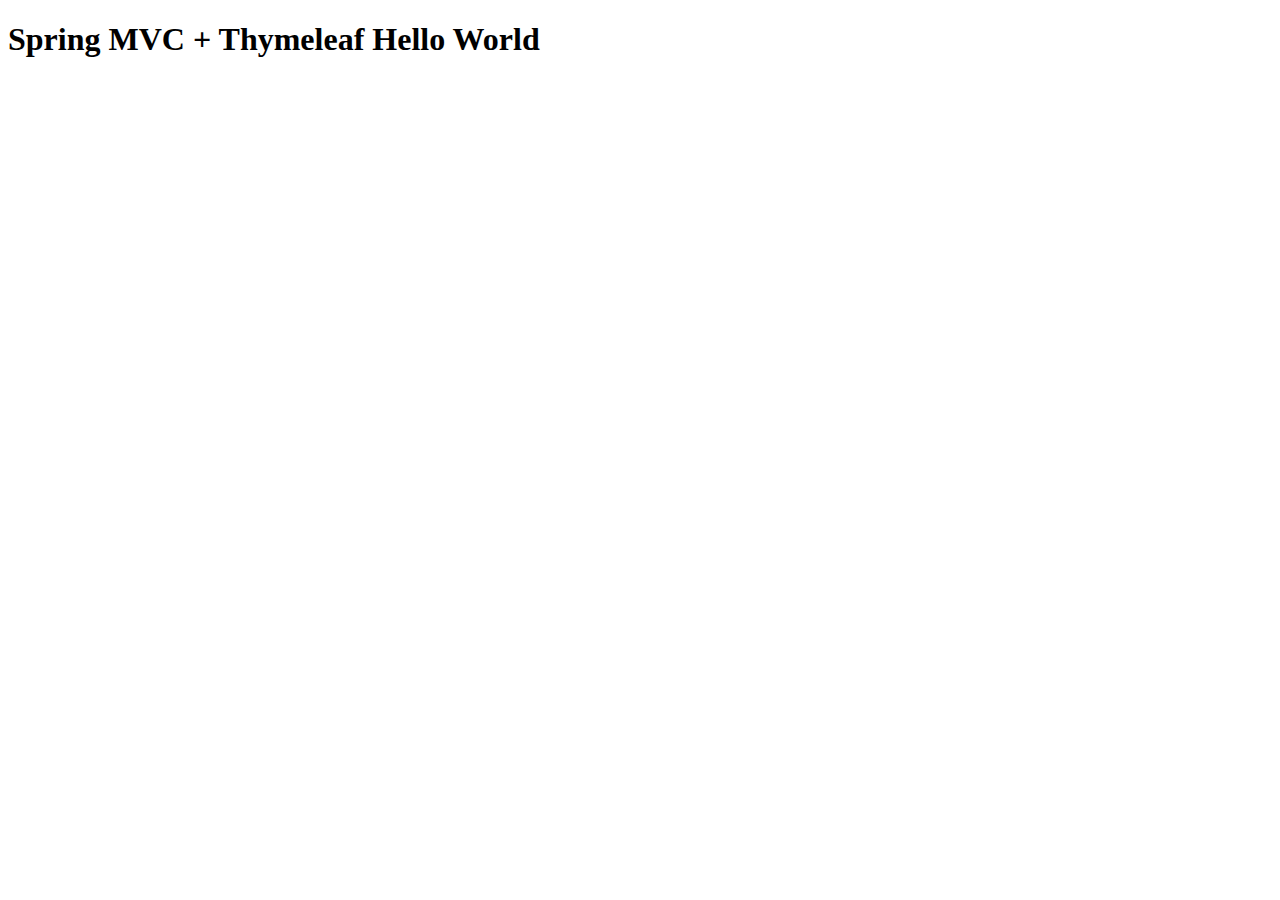
<file: bin/src/main/webapp/WEB-INF/views/index.html>
<!DOCTYPE html>
<html xmlns:th="http://www.thymeleaf.org">
<head>
<meta charset="ISO-8859-1">

<title>Hello from Spring</title>
</head>
<body>
   <h1>Spring MVC + Thymeleaf  Hello World</h1>
   <p th:text="${message}"></p>
</body>
</html>
</file>
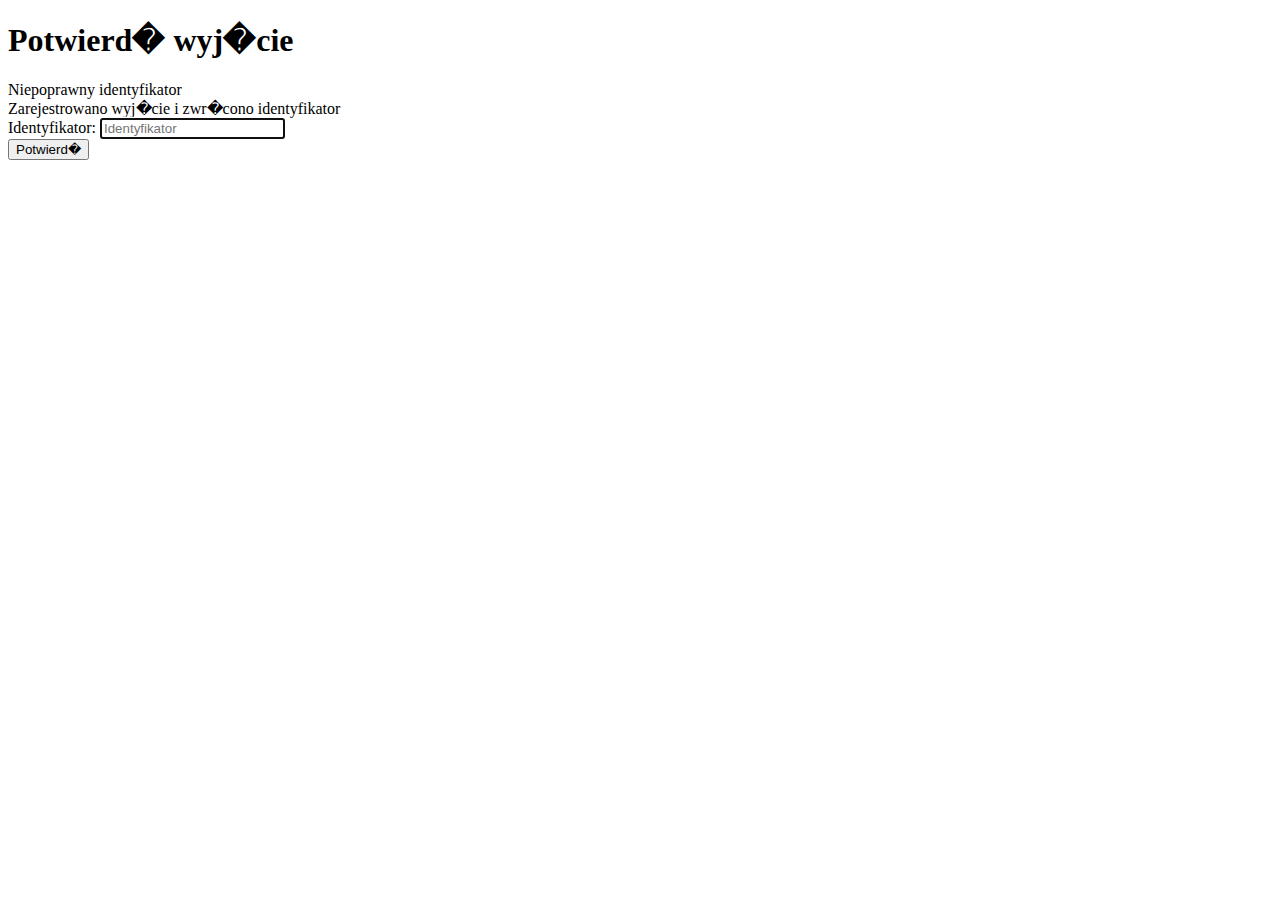
<file: src/main/webapp/WEB-INF/views/visitor-out.html>
<!DOCTYPE html>
<html xmlns:layout="http://www.ultraq.net.nz/thymeleaf/layout"
      xmlns:th="http://www.thymeleaf.org"
      layout:decorate="~{fragments/layout}">
<head>
    <title>Wyj�cie</title>
</head>
<body>
<div layout:fragment="content" th:remove="tag">

    <div class="row">
        <div class="col-md-6 col-md-offset-3">
            <h1>Potwierd� wyj�cie</h1>
            <form th:action="@{/end-visit}" autocomplete="off" th:object = "${String}" method="post">
                <div th:if="${param.error}">
                    <div class="alert alert-danger">
                        Niepoprawny identyfikator
                    </div>
                </div>
                <div th:if="${param.logout}">
                    <div class="alert alert-info">
                        Zarejestrowano wyj�cie i zwr�cono identyfikator
                    </div>
                </div>
                <div class="form-group">
                    <label for="username">Identyfikator</label>:
                    <input type="text"
                           required="required"
                           id="identyf"
                           name="identyf"
                           class="form-control"
                           autofocus="autofocus"
                           placeholder="Identyfikator">
                </div>
                <div class="form-group">
                    <div class="row">
                        <div class="col-sm-6 col-sm-offset-3">
                            <input type="submit"
                                   name="login-submit"
                                   id="login-submit"
                                   class="form-control btn btn-info"
                                   value="Potwierd�">
                        </div>
                    </div>
                </div>
            </form>
        </div>
    </div>
</div>
</body>
</html>
</file>
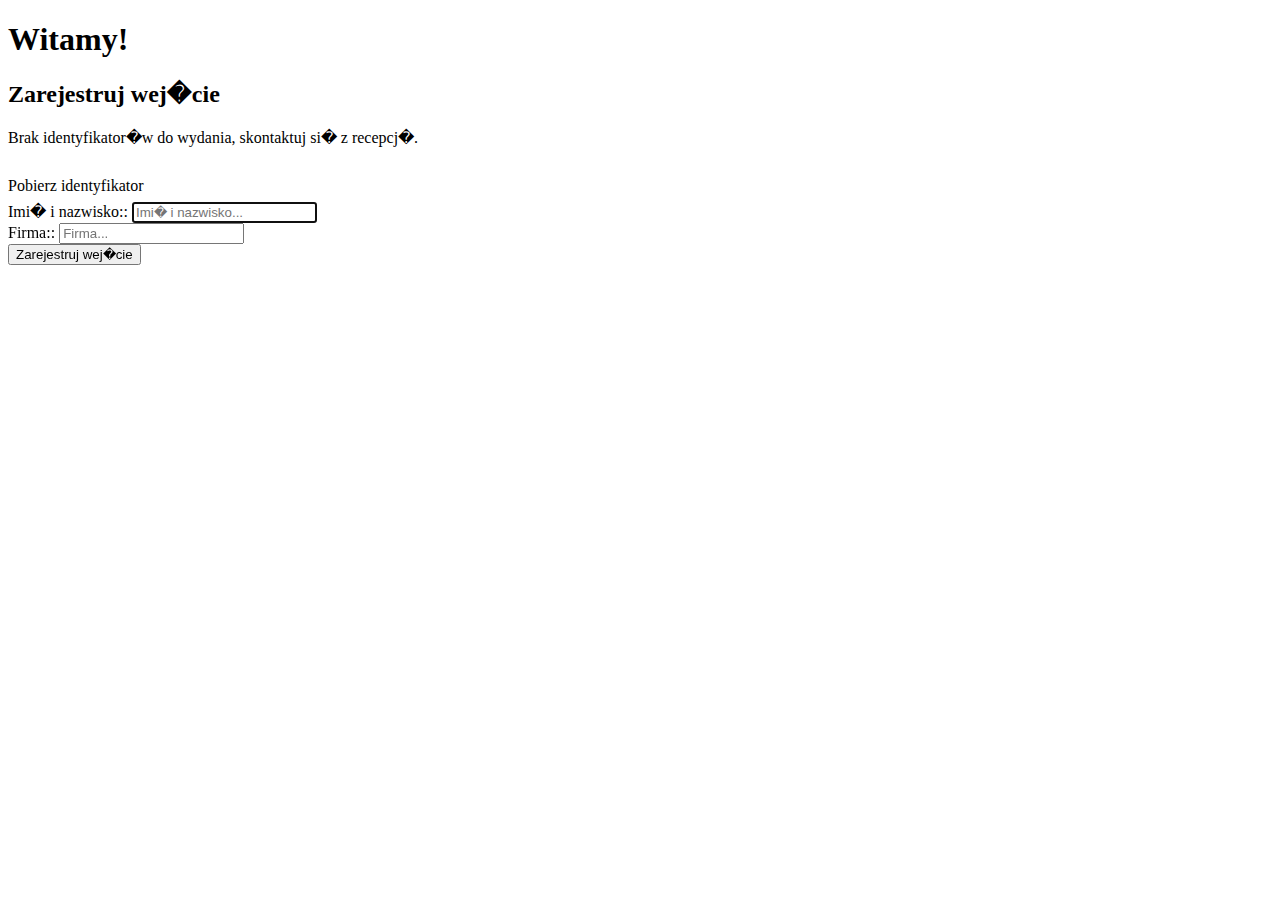
<file: src/main/webapp/WEB-INF/views/visitor.html>
<!DOCTYPE html>
<html xmlns:layout="http://www.ultraq.net.nz/thymeleaf/layout"
      xmlns:th="http://www.thymeleaf.org"
      layout:decorate="~{fragments/layout}">
<head>
    <title>Recepcja</title>
    <script th:inline="javascript">
	/*<![CDATA[*/

    	var flag = [[${registered}]]; // sprawdzenie zmiennej przekazanej przez kontroler
    	window.onload = function() {
        	if(!flag)
            	return; // je�eli zmienna si� nie zgadza - nic nie r�b
        	redirect(); // je�eli zmienna si� zgadza - wywo�aj funkcj� od przekierowania
    	};

	/*]]>*/
	</script>
    <script type="text/javascript">
		function redirect() {
 			var count = 5; // czas do przekierowania w sekundach
 			setInterval(function() { // p�tla odejmuje do 0
  				if (count == 0) {
   					window.location = '/'; // przekierowanie gdy counter dojdzie do 0
  				}
  				count--;
 			},1000); // iteracja co 1000ms (1s)
		}
	</script>
</head>
<body>
<div layout:fragment="content" th:remove="tag">
	<div class="row">
           <div class="col-md-6 col-md-offset-3">
		<form th:action="@{/saveVisitor}" th:object = "${Visitor}" autocomplete="off" method="post">
			<div th:if="${registered}==null">
				<h1>Witamy!</h1>
				<h2>Zarejestruj wej�cie</h2>
			</div>
			<div th:if="${noIdentyf}">
				<div class="alert alert-danger">
					Brak identyfikator�w do wydania, skontaktuj si� z recepcj�.
				</div>
			</div>
			<div th:if="${registered}">
				<div class="alert alert-info">
                        		Pobierz identyfikator <font size=20><b><span th:text="${ticket}" /></b></font>
					<font size=1></font>
                               </div>
			</div>

			<div th:if="${registered}==null">
				<div class="form-group">
					<label for="name">Imi� i nazwisko:</label>:
					<input type="text"
					   required="required"
					   id="name"
					   name="name"
					   class="form-control"
					   autofocus="autofocus"
					   placeholder="Imi� i nazwisko...">
			</div>
			<div class="form-group">
				<label for="company">Firma:</label>:
				<input type="text"
					   id="company"
					   name="company"
					   class="form-control"
					   autofocus="autofocus"
					   placeholder="Firma...">
			</div>
			<div class="form-group">
            	<div class="row">
                	<div class="col-sm-6 col-sm-offset-3">
                        <input type="submit"
                               name="register-submit"
                               id="register-submit"
                               class="form-control btn btn-info"
                               value="Zarejestruj wej�cie">
                    </div>
                </div>
            </div>
		</form>
	</div>
</div>
</body>
</html>
</file>
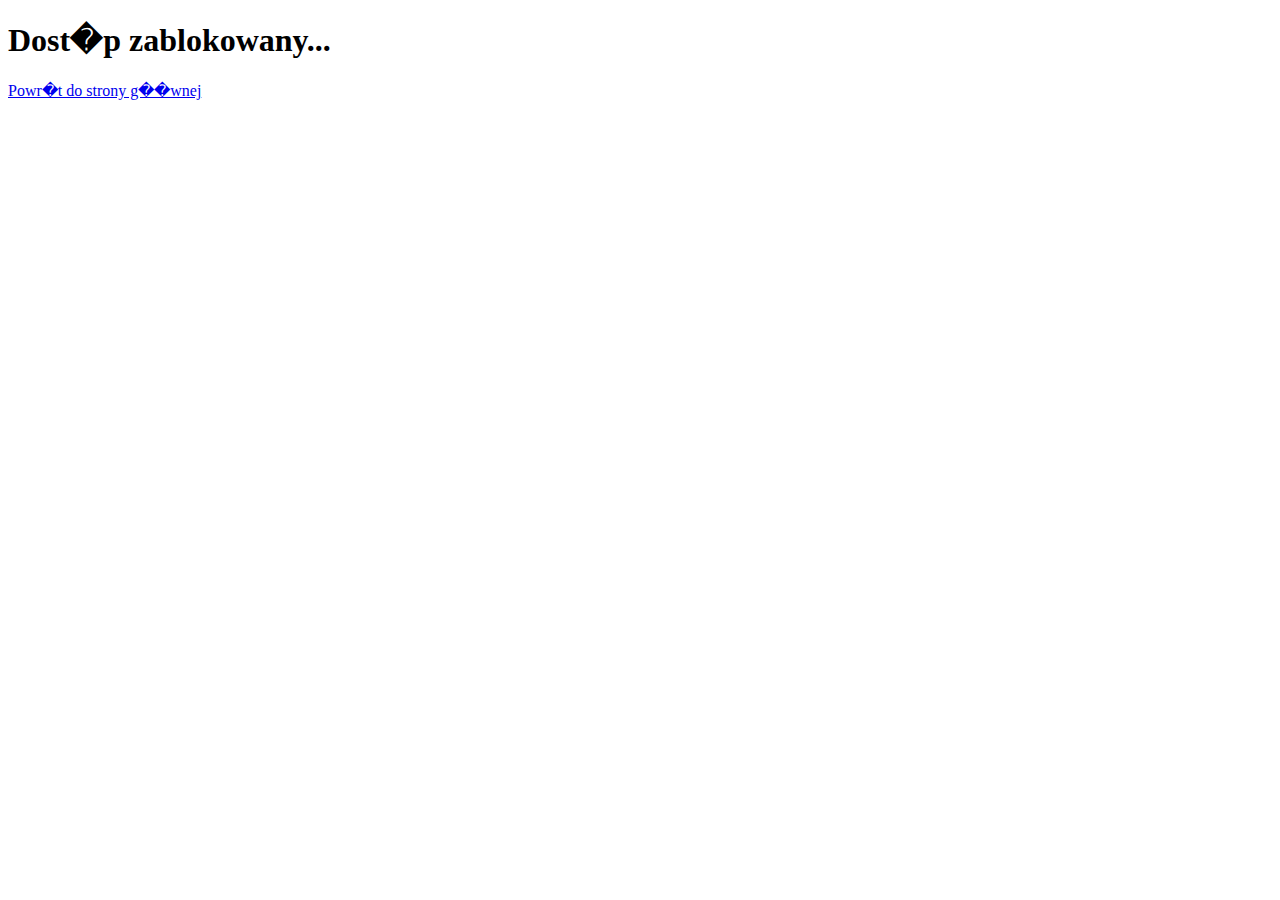
<file: src/main/webapp/WEB-INF/views/error/access-denied.html>
<!DOCTYPE html>
<html xmlns:layout="http://www.ultraq.net.nz/thymeleaf/layout"
      xmlns:th="http://www.thymeleaf.org"
      layout:decorate="~{fragments/layout}">
<head>
    <title>Strona niedost�pna!</title>
</head>
<body>
<div layout:fragment="content" th:remove="tag">
    <h1>Dost�p zablokowany...</h1>
    <p><a href="/" th:href="@{/register}">Powr�t do strony g��wnej</a></p>
</div>
</body>
</html>
</file>
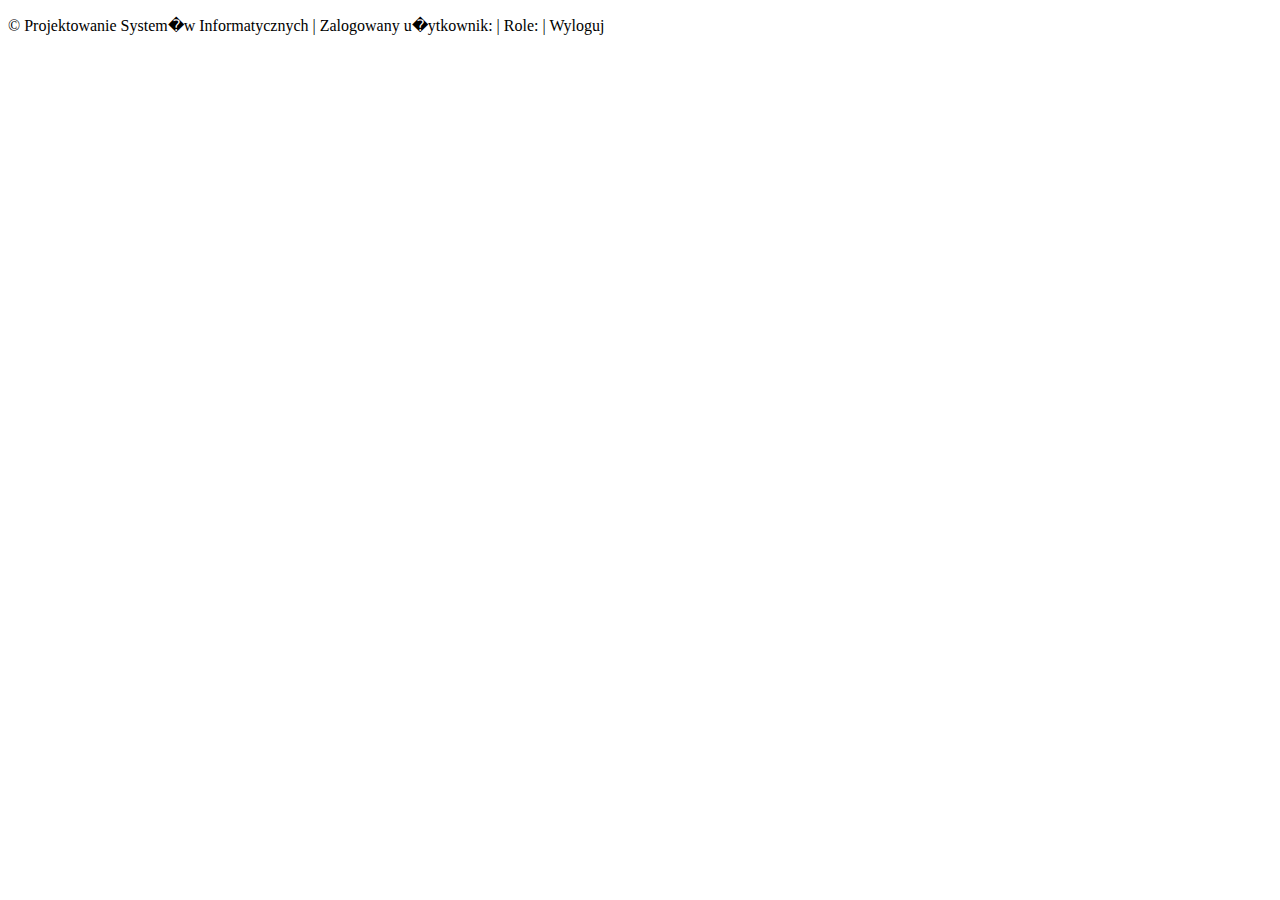
<file: src/main/webapp/WEB-INF/views/fragments/footer.html>
<!DOCTYPE HTML>
<html xmlns:th="http://www.thymeleaf.org">
<body>
<th:block th:fragment="footer">
    <footer>
        <div class="container">
            <p>
                &copy; Projektowanie System�w Informatycznych
                <span sec:authorize="isAuthenticated()" style="display: inline-block;">
                    | Zalogowany u�ytkownik: <span sec:authentication="name"></span> |
                    Role: <span sec:authentication="principal.authorities"></span> |
                    <a th:href="@{/logout}">Wyloguj</a>
                </span>
            </p>
        </div>
    </footer>

    <script type="text/javascript" th:src="@{/webjars/jquery/3.2.1/jquery.min.js/}"></script>
    <script type="text/javascript" th:src="@{/webjars/bootstrap/3.3.7/js/bootstrap.min.js}"></script>

</th:block>
</body>
</html>
</file>
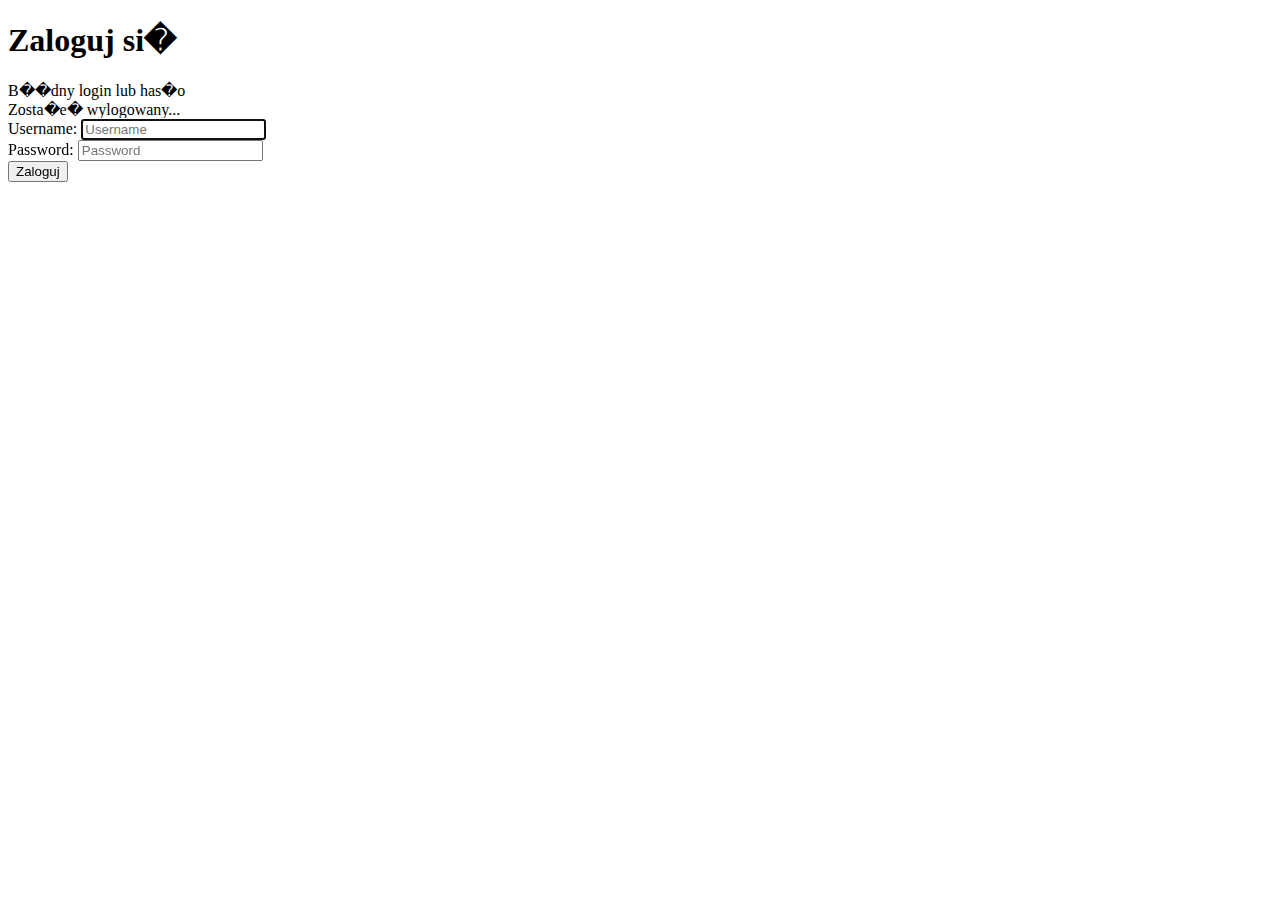
<file: src/main/webapp/WEB-INF/views/login/login.html>
<!DOCTYPE html>
<html xmlns:layout="http://www.ultraq.net.nz/thymeleaf/layout"
      xmlns:th="http://www.thymeleaf.org"
      layout:decorate="~{fragments/layout}">
<head>
    <title>Login</title>
</head>
<body>
<div layout:fragment="content" th:remove="tag">

    <div class="row">
        <div class="col-md-6 col-md-offset-3">
            <h1>Zaloguj si�</h1>
            <form th:action="@{/login}" method="post" autocomplete="off">
                <div th:if="${param.error}">
                    <div class="alert alert-danger">
                        B��dny login lub has�o
                    </div>
                </div>
                <div th:if="${param.logout}">
                    <div class="alert alert-info">
                        Zosta�e� wylogowany...
                    </div>
                </div>
                <div class="form-group">
                    <label for="username">Username</label>:
                    <input type="text"
                           id="username"
                           name="username"
                           class="form-control"
                           autofocus="autofocus"
                           placeholder="Username">
                </div>
                <div class="form-group">
                    <label for="password">Password</label>:
                    <input type="password"
                           id="password"
                           name="password"
                           class="form-control"
                           placeholder="Password">
                </div>
                <div class="form-group">
                    <div class="row">
                        <div class="col-sm-6 col-sm-offset-3">
                            <input type="submit"
                                   name="login-submit"
                                   id="login-submit"
                                   class="form-control btn btn-info"
                                   value="Zaloguj">
                        </div>
                    </div>
                </div>
            </form>
        </div>
    </div>
</div>
</body>
</html>
</file>
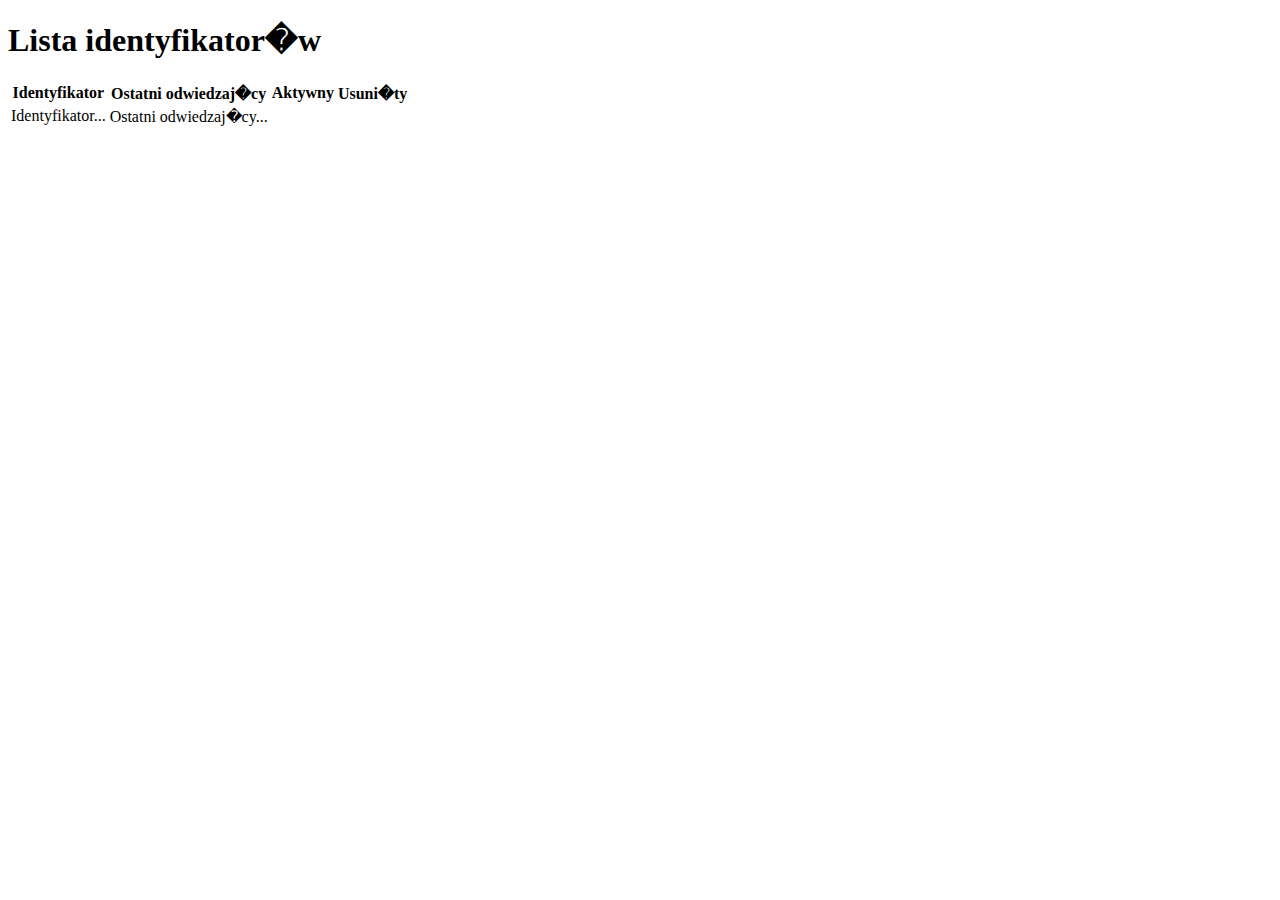
<file: src/main/webapp/WEB-INF/views/secured/identyf-view.html>
<!DOCTYPE html>
<html xmlns:layout="http://www.ultraq.net.nz/thymeleaf/layout"
      xmlns:th="http://www.thymeleaf.org"
      layout:decorate="~{fragments/layout}">
<head>
    <title>Lista identyfikator�w</title>
</head>
<body>
<div layout:fragment="content" th:remove="tag">
    <div class="container">
  <h1>Lista identyfikator�w</h1>
  <table class="table table-striped">
    <thead>
      <tr>
        <th>Identyfikator</th>
        <th>Ostatni odwiedzaj�cy</th>
        <th>Aktywny</th>
        <th>Usuni�ty</th>
      </tr>
    </thead>
    <tbody>
      <tr th:each="identyficator : ${identyficators}">
        <td th:text="${identyficator.key}">Identyfikator...</td>
        <td th:text="${identyficator.lastUserId}">Ostatni odwiedzaj�cy...</td>
        <td >
        	<span th:if="${identyficator.active == true}" class = "glyphicon glyphicon-ok"></span>
        	<span th:if="${identyficator.active == false}" class = "glyphicon glyphicon-remove"></span>
        </td>
        <td >
        	<span th:if="${identyficator.deleted == true}" class = "glyphicon glyphicon-ok"></span>
        	<span th:if="${identyficator.deleted == false}" class = "glyphicon glyphicon-remove"></span>
        </td>
      </tr>
    </tbody>
  </table>
</div>
</div>
</body>
</html>
</file>
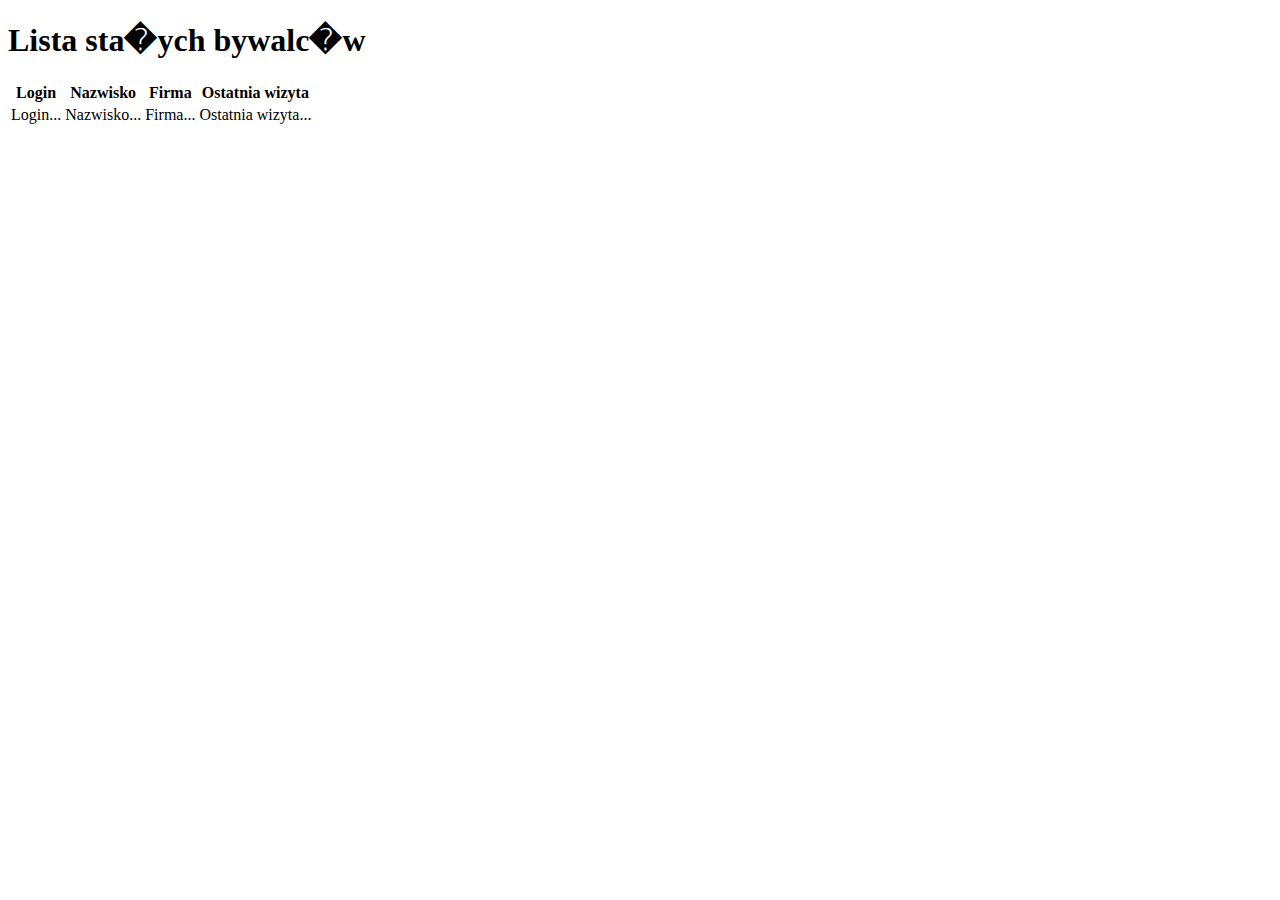
<file: src/main/webapp/WEB-INF/views/secured/signed-up-view.html>
<!DOCTYPE html>
<html xmlns:layout="http://www.ultraq.net.nz/thymeleaf/layout"
      xmlns:th="http://www.thymeleaf.org"
      layout:decorate="~{fragments/layout}">
<head>
    <title>Lista sta�ych bywalc�w</title>
</head>
<body>
<div layout:fragment="content" th:remove="tag">
    <div class="container">
  <h1>Lista sta�ych bywalc�w</h1>
  <table class="table table-striped">
    <thead>
      <tr>
        <th>Login</th>
        <th>Nazwisko</th>
        <th>Firma</th>
        <th>Ostatnia wizyta</th>
      </tr>
    </thead>
    <tbody>
      <tr th:each="registeredVisitor : ${registeredVisitors}">
        <td th:text="${registeredVisitor.login}">Login...</td>
        <td th:text="${registeredVisitor.name}">Nazwisko...</td>
        <td th:text="${registeredVisitor.company}">Firma...</td>
        <td th:text="${{registeredVisitor.lastVisit}}">Ostatnia wizyta...</td>
        <!-- <td>
        	<a th:if="${visitor.ticket} != null" 
        	   class="btn btn-danger btn-sm" 
        	   th:href="@{/end-visit-by-admin/(identyf=${visitor.ticket})}"><b>X</b></a>
      	</td> -->
      </tr>
    </tbody>
  </table>
</div>
</div>
</body>
</html>
</file>
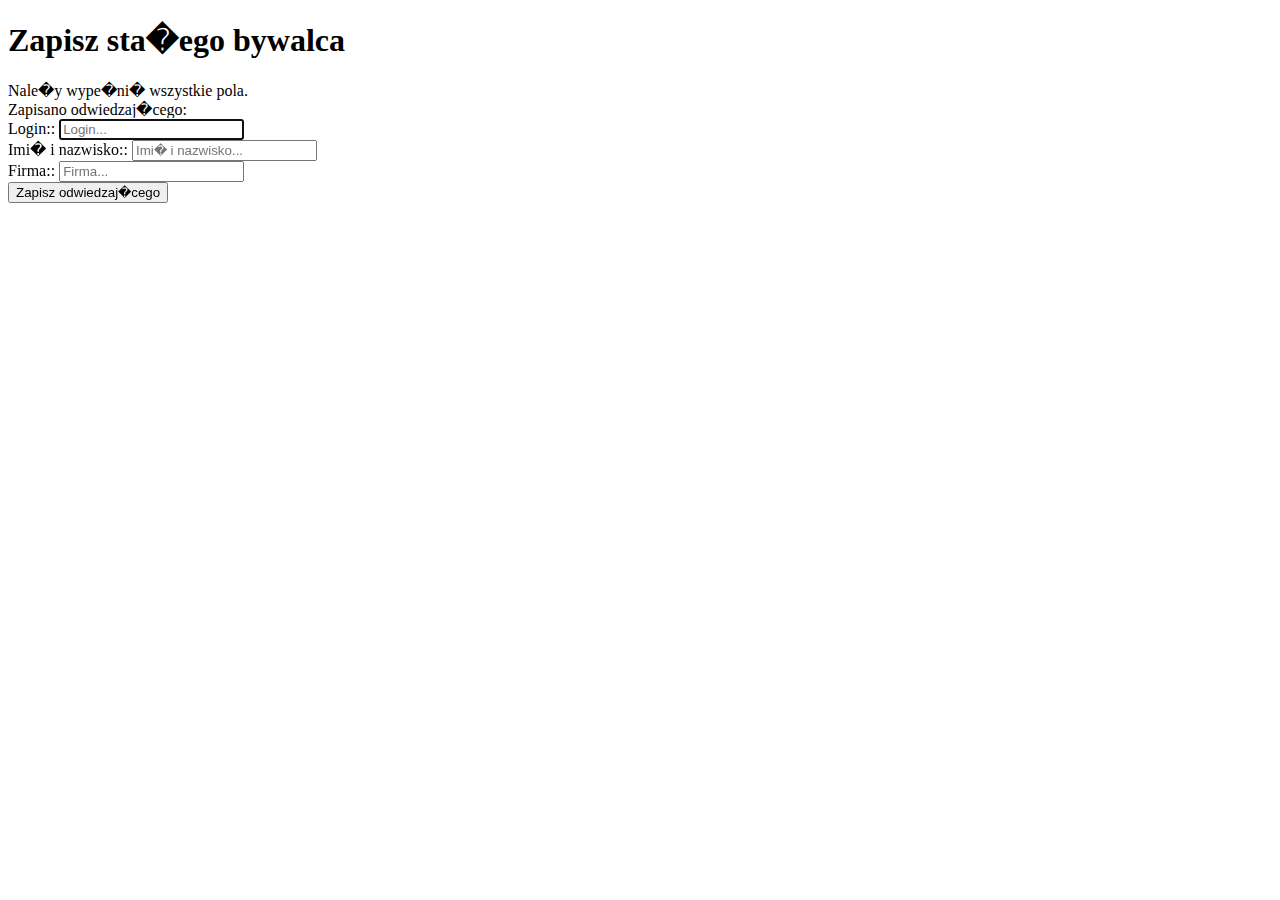
<file: src/main/webapp/WEB-INF/views/secured/visitors-sign-up.html>
<!DOCTYPE html>
<html xmlns:layout="http://www.ultraq.net.nz/thymeleaf/layout"
      xmlns:th="http://www.thymeleaf.org"
      layout:decorate="~{fragments/layout}">
<head>
    <title>Rejestracja</title>
</head>
<body>
<div layout:fragment="content" th:remove="tag">
	<div class="row">
		<h1>Zapisz sta�ego bywalca</h1>
		<form th:action="@{/registerVisitor}" th:object = "${RememberedVisitor}" autocomplete="off" method="post">
			<div th:if="${param.error}">
				<div class="alert alert-danger">
					Nale�y wype�ni� wszystkie pola.
				</div>
			</div>
			<div th:if="${registered}">
				<div class="alert alert-info">
                        Zapisano odwiedzaj�cego: <b><span th:text="${name}" /></b>
                </div>
			</div>
			<div class="form-group">
				<label for="login">Login:</label>:
				<input type="text"
					   id="login"
					   name="login"
					   class="form-control"
					   autofocus="autofocus"
					   placeholder="Login...">
			</div>
			<div class="form-group">
				<label for="name">Imi� i nazwisko:</label>:
				<input type="text"
					   id="name"
					   name="name"
					   class="form-control"
					   autofocus="autofocus"
					   placeholder="Imi� i nazwisko...">
			</div>
			<div class="form-group">
				<label for="company">Firma:</label>:
				<input type="text"
					   id="company"
					   name="company"
					   class="form-control"
					   autofocus="autofocus"
					   placeholder="Firma...">
			</div>
			<div class="form-group">
            	<div class="row">
                	<div class="col-sm-6 col-sm-offset-3">
                        <input type="submit"
                               name="register-submit"
                               id="register-submit"
                               class="form-control btn btn-info"
                               value="Zapisz odwiedzaj�cego">
                    </div>
                </div>
            </div>
		</form>
	</div>
</div>
</body>
</html>
</file>
